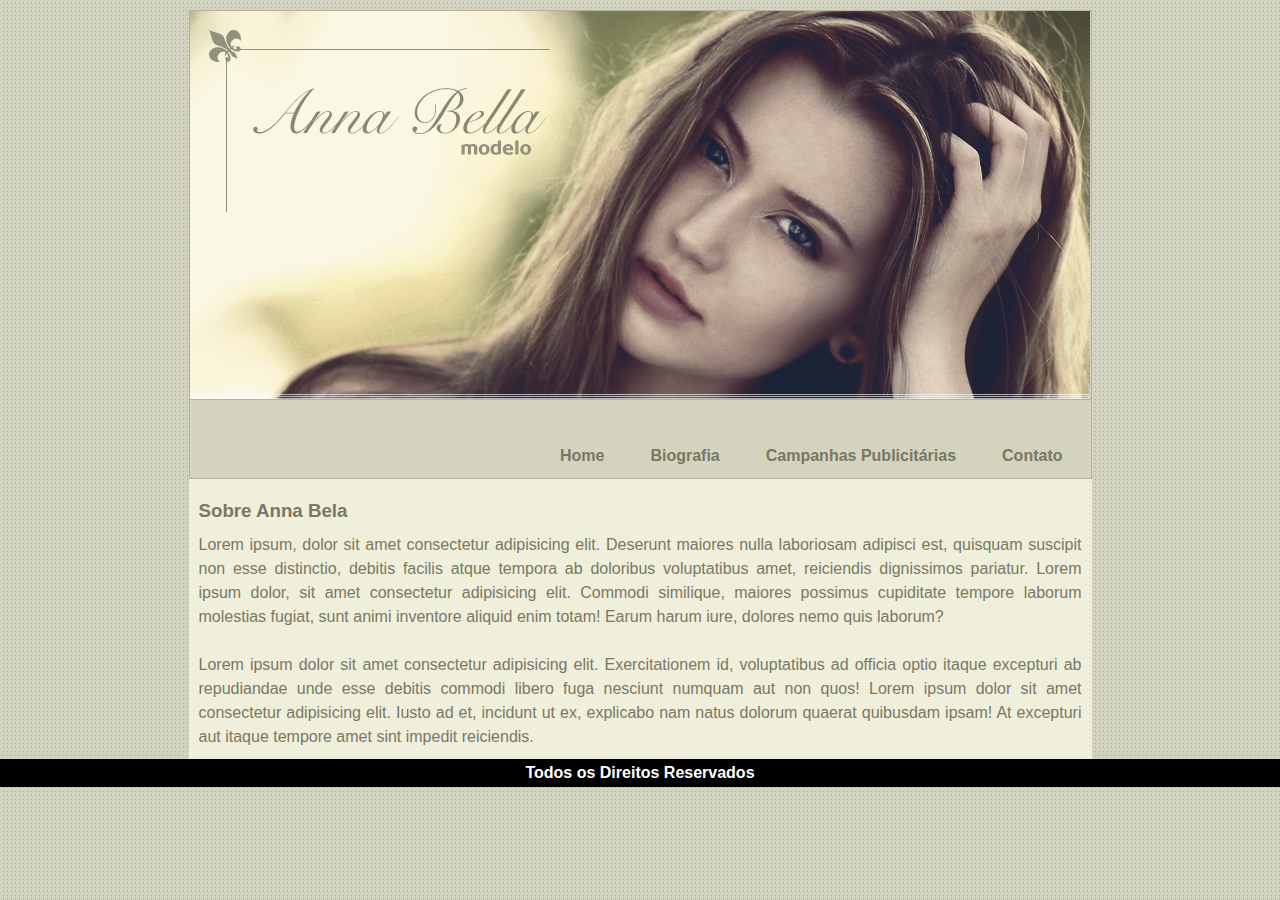
<file: index.html>
<!DOCTYPE html>
<html lang="pt-br">
<head>
    <meta charset="UTF-8">
    <meta http-equiv="X-UA-Compatible" content="IE=edge">
    <meta name="viewport" content="width=device-width, initial-scale=1.0">
    <link rel="stylesheet" href="estilo.css">
    <title>Bella Oficial</title>
</head>
<body>
<main class="container">
    
        <header id="foto-bella">
            <img src="imagens/capa.png" alt="foto Anna Bella" id="foto">
       </header>

       <nav id="menu">
        <a href="#">Home</a>
        <a href="bio.html">Biografia</a>
        <a href="campanha.html">Campanhas Publicitárias</a>
        <a href="#">Contato</a>
       </nav>

        <section id="texto">
            <h3>Sobre Anna Bela</h3>
            <p>Lorem ipsum, dolor sit amet consectetur adipisicing elit. Deserunt maiores nulla laboriosam adipisci est, quisquam suscipit non esse distinctio, debitis facilis atque tempora ab doloribus voluptatibus amet, reiciendis dignissimos pariatur. Lorem ipsum dolor, sit amet consectetur adipisicing elit. Commodi similique, maiores possimus cupiditate tempore laborum molestias fugiat, sunt animi inventore aliquid enim totam! Earum harum iure, dolores nemo quis laborum?</p>
            <br>
            <p>Lorem ipsum dolor sit amet consectetur adipisicing elit. Exercitationem id, voluptatibus ad officia optio itaque excepturi ab repudiandae unde esse debitis commodi libero fuga nesciunt numquam aut non quos! Lorem ipsum dolor sit amet consectetur adipisicing elit. Iusto ad et, incidunt ut ex, explicabo nam natus dolorum quaerat quibusdam ipsam! At excepturi aut itaque tempore amet sint impedit reiciendis.</p>
        </section>
</main>
<br><br>

<footer>
    <p>Todos os Direitos Reservados</p>
</footer>

</body>
</html>
</file>
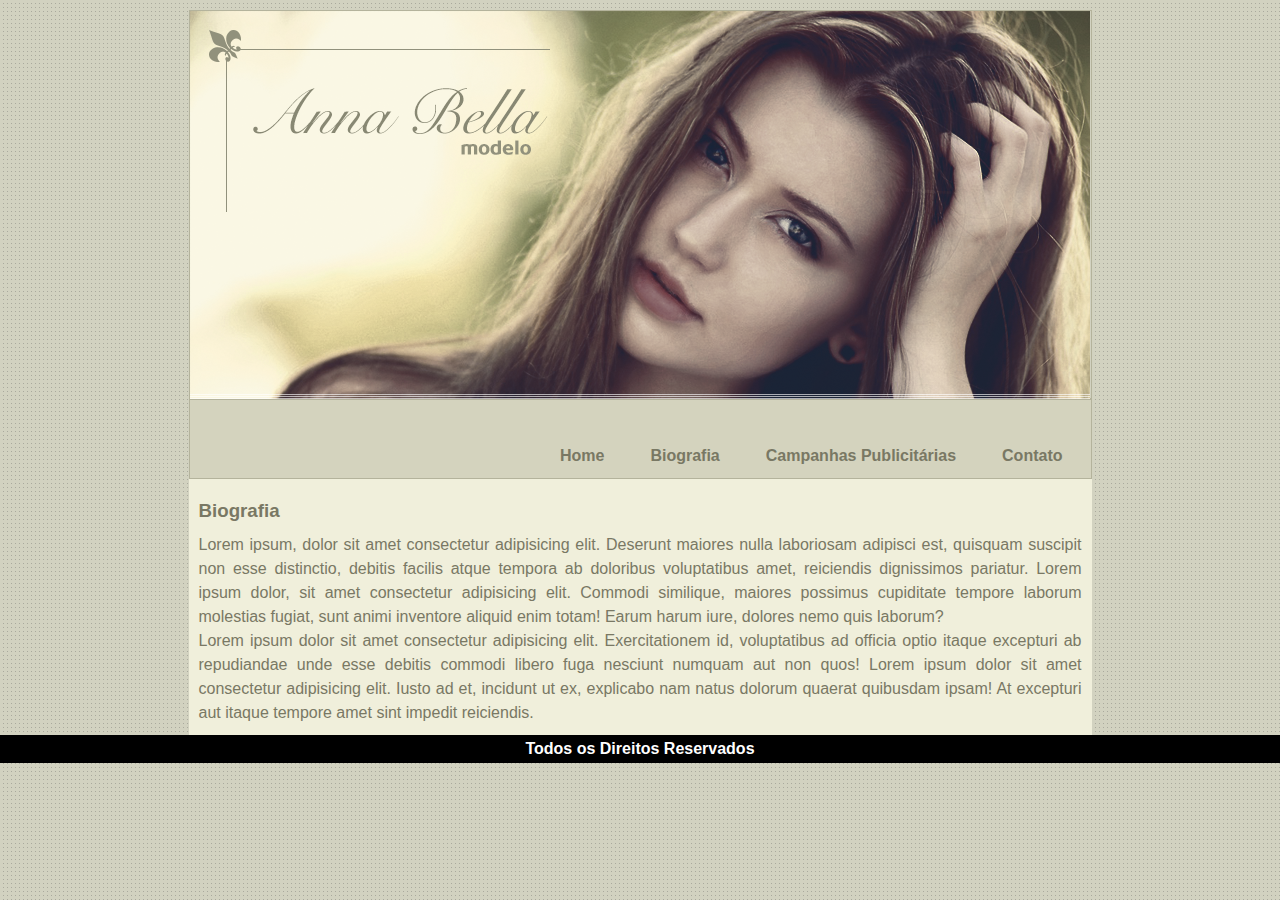
<file: bio.html>
<!DOCTYPE html>
<html lang="pt-br">
<head>
    <meta charset="UTF-8">
    <meta http-equiv="X-UA-Compatible" content="IE=edge">
    <meta name="viewport" content="width=device-width, initial-scale=1.0">
    <link rel="stylesheet" href="estilo.css">
    <title>Biografia</title>
</head>
<body>

    <main class="container">
    
        <header id="foto-bella">
            <img src="imagens/capa.png" alt="foto Anna Bella" id="foto">
       </header>

       <nav id="menu">
        <a href="index.html">Home</a>
        <a href="#">Biografia</a>
        <a href="campanha.html">Campanhas Publicitárias</a>
        <a href="#">Contato</a>
       </nav>

        <section id="texto">
            <h3>Biografia</h3>
            <p>Lorem ipsum, dolor sit amet consectetur adipisicing elit. Deserunt maiores nulla laboriosam adipisci est, quisquam suscipit non esse distinctio, debitis facilis atque tempora ab doloribus voluptatibus amet, reiciendis dignissimos pariatur. Lorem ipsum dolor, sit amet consectetur adipisicing elit. Commodi similique, maiores possimus cupiditate tempore laborum molestias fugiat, sunt animi inventore aliquid enim totam! Earum harum iure, dolores nemo quis laborum?</p>
            <p>Lorem ipsum dolor sit amet consectetur adipisicing elit. Exercitationem id, voluptatibus ad officia optio itaque excepturi ab repudiandae unde esse debitis commodi libero fuga nesciunt numquam aut non quos! Lorem ipsum dolor sit amet consectetur adipisicing elit. Iusto ad et, incidunt ut ex, explicabo nam natus dolorum quaerat quibusdam ipsam! At excepturi aut itaque tempore amet sint impedit reiciendis.</p>
        </section>
</main>
<br><br>

<footer>
    <p>Todos os Direitos Reservados</p>
</footer>
    
</body>
</html>
</file>
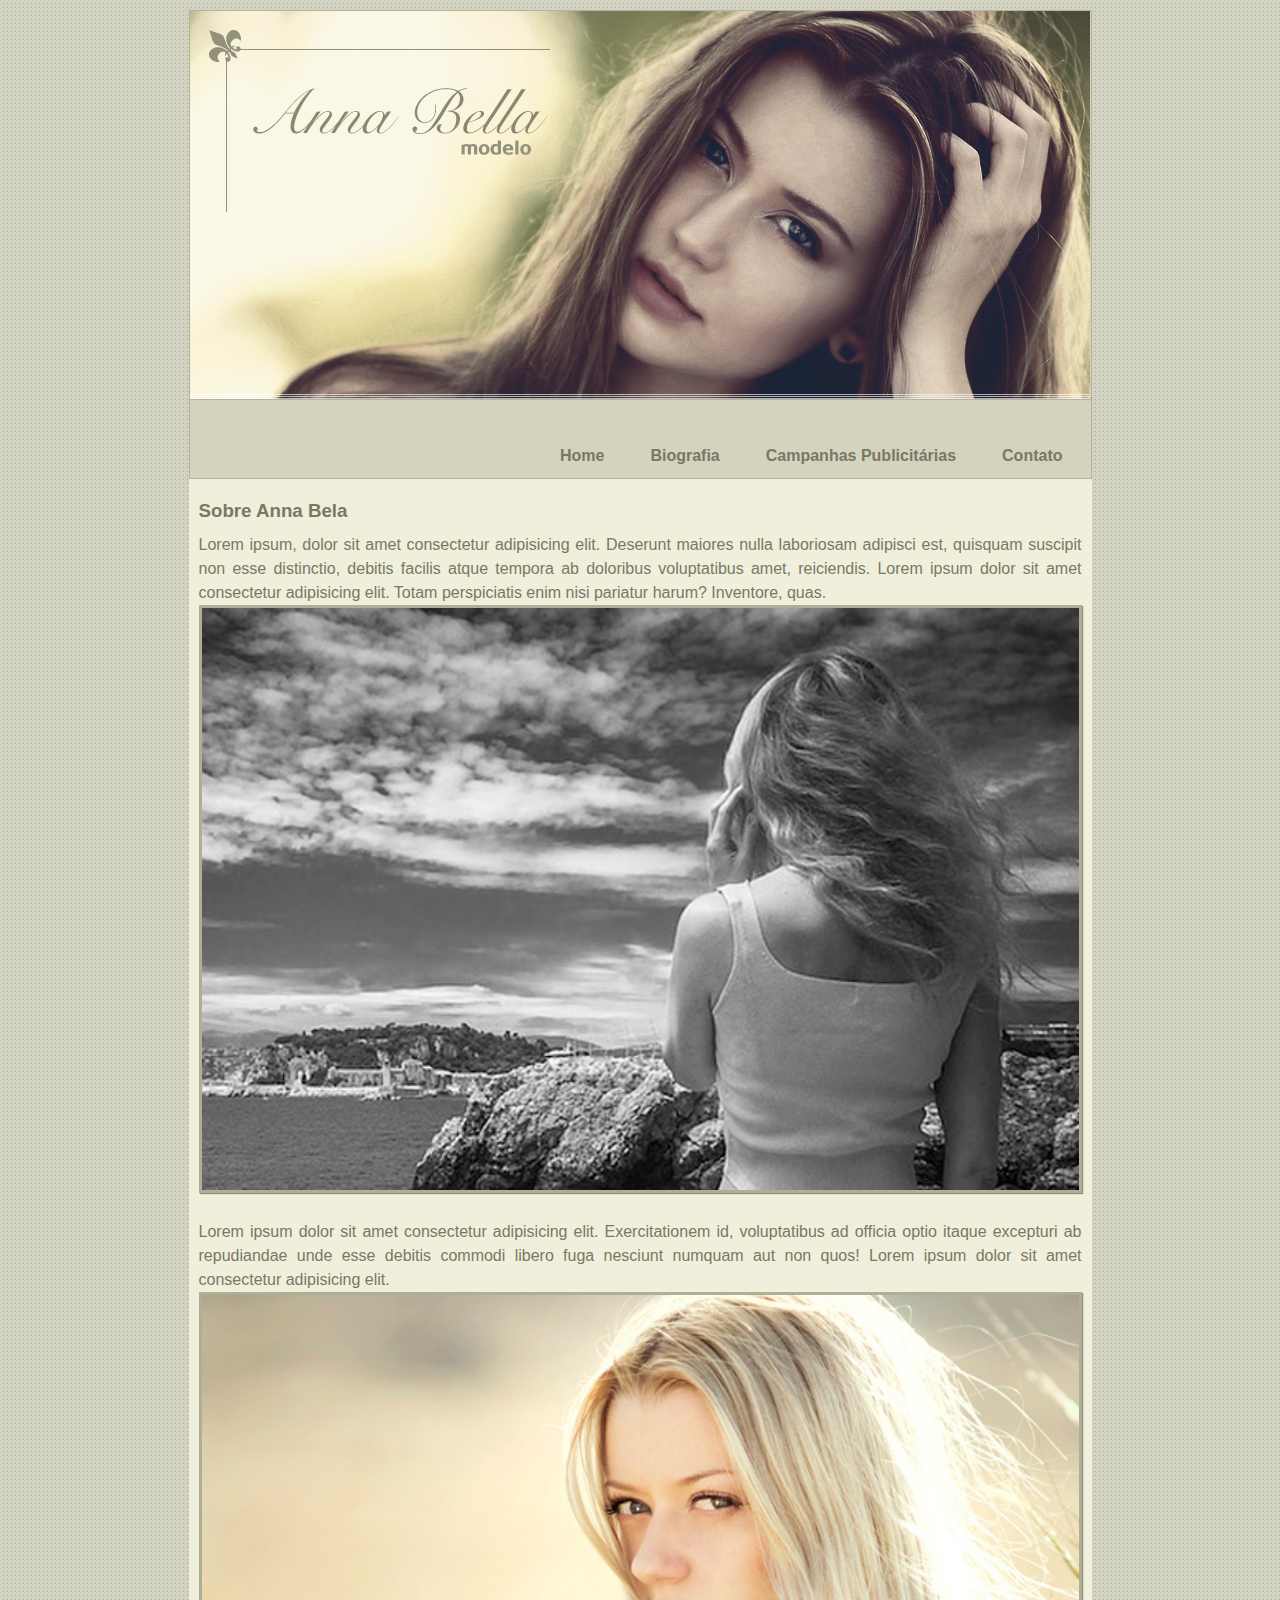
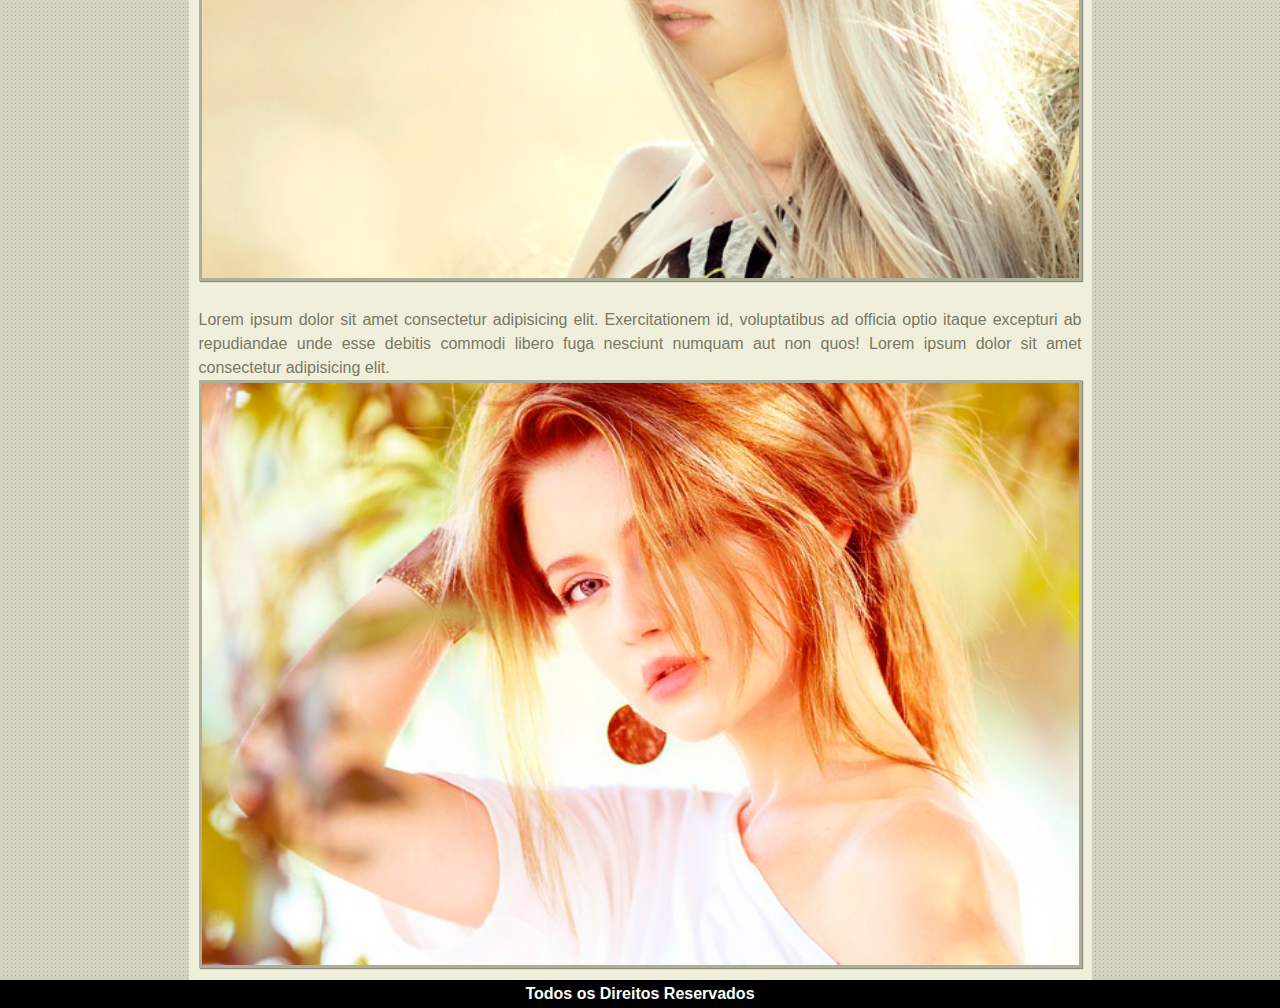
<file: campanha.html>
<!DOCTYPE html>
<html lang="pt-br">
<head>
    <meta charset="UTF-8">
    <meta http-equiv="X-UA-Compatible" content="IE=edge">
    <meta name="viewport" content="width=device-width, initial-scale=1.0">
    <link rel="stylesheet" href="estilo.css">
    <title>Campanhas publicitarias</title>
</head>
<body>

    <main class="container">
    
        <header id="foto-bella">
            <img src="imagens/capa.png" alt="foto Anna Bella" id="foto">
       </header>

       <nav id="menu">
        <a href="index.html">Home</a>
        <a href="bio.html">Biografia</a>
        <a href="#">Campanhas Publicitárias</a>
        <a href="contato.html">Contato</a>
       </nav>

        <section id="texto">
            <h3>Sobre Anna Bela</h3>
            <p>Lorem ipsum, dolor sit amet consectetur adipisicing elit. Deserunt maiores nulla laboriosam adipisci est, quisquam suscipit non esse distinctio, debitis facilis atque tempora ab doloribus voluptatibus amet, reiciendis. Lorem ipsum dolor sit amet consectetur adipisicing elit. Totam perspiciatis enim nisi pariatur harum? Inventore, quas.</p>
            <img src="imagens/foto1.png" alt="foto Anna Bella" class="book-annabella">
            <p>Lorem ipsum dolor sit amet consectetur adipisicing elit. Exercitationem id, voluptatibus ad officia optio itaque excepturi ab repudiandae unde esse debitis commodi libero fuga nesciunt numquam aut non quos! Lorem ipsum dolor sit amet consectetur adipisicing elit.</p>
            <img src="imagens/foto2.png" alt="Foto Anna Bella" class="book-annabella">
            <p>Lorem ipsum dolor sit amet consectetur adipisicing elit. Exercitationem id, voluptatibus ad officia optio itaque excepturi ab repudiandae unde esse debitis commodi libero fuga nesciunt numquam aut non quos! Lorem ipsum dolor sit amet consectetur adipisicing elit.</p>
            <img src="imagens/foto3.png" alt="Foto Anna Bella" class="book-annabella1">
        </section>
</main>
<br><br>

<footer>
    <p>Todos os Direitos Reservados</p>
</footer>
    
</body>
</html>
</file>
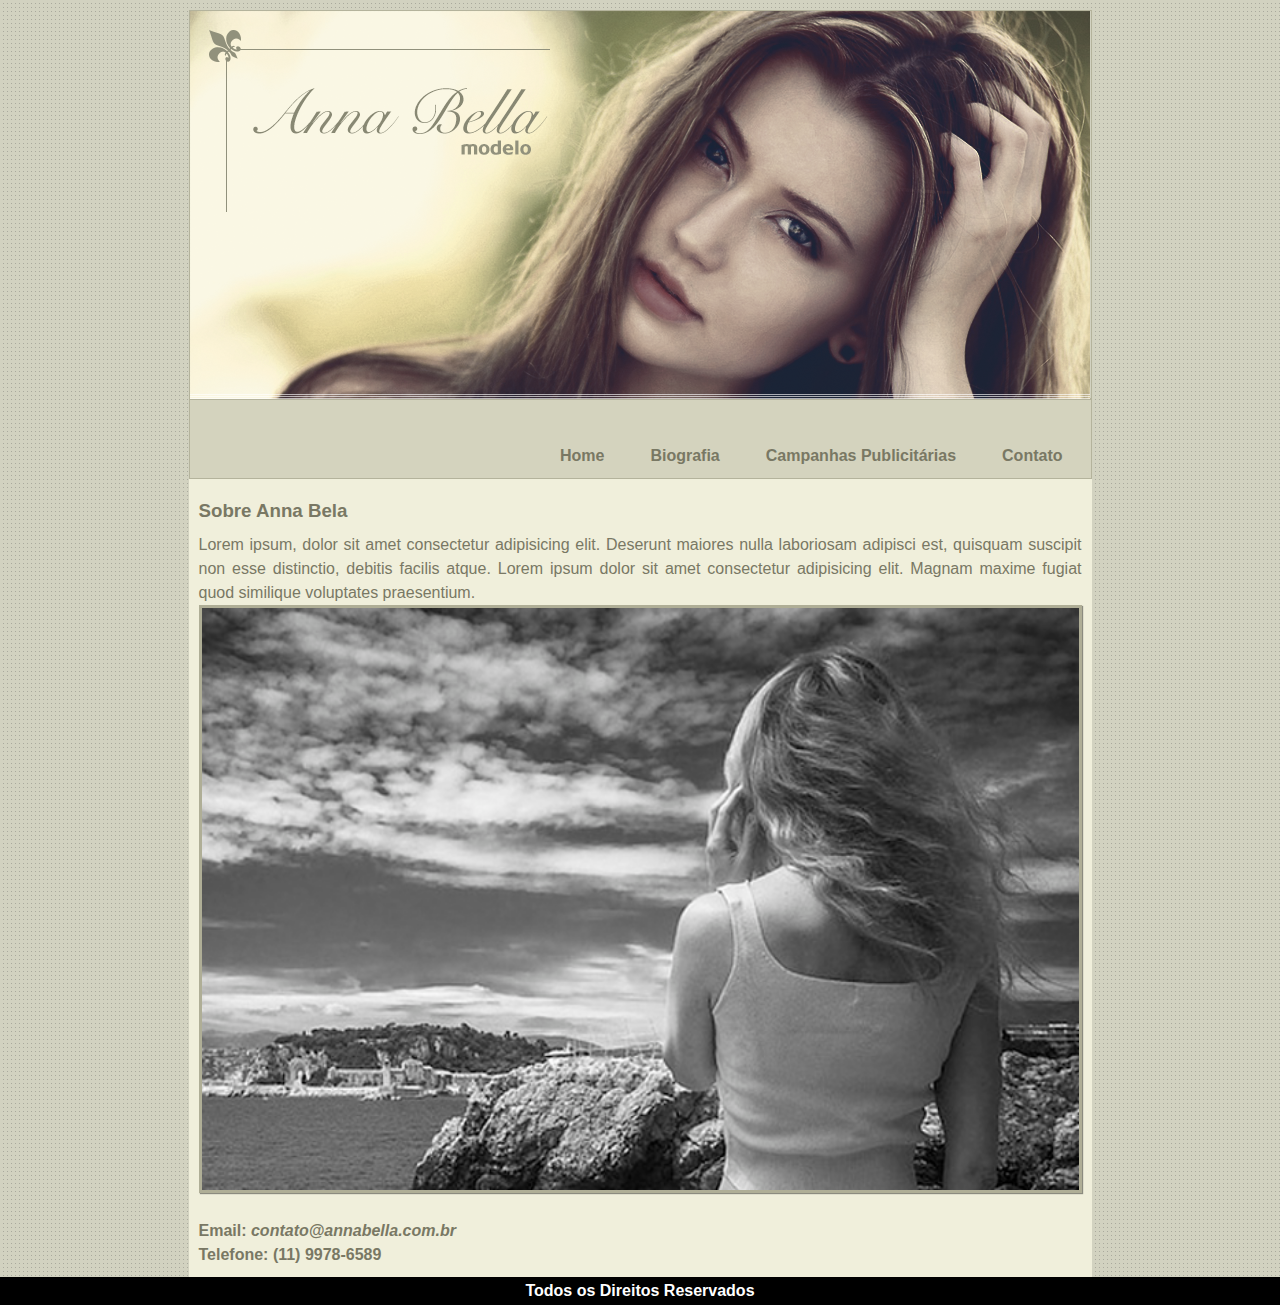
<file: contato.html>
<!DOCTYPE html>
<html lang="pt-br">
<head>
    <meta charset="UTF-8">
    <meta http-equiv="X-UA-Compatible" content="IE=edge">
    <meta name="viewport" content="width=device-width, initial-scale=1.0">
    <link rel="stylesheet" href="estilo.css">
    <title>Contato</title>
</head>
<body>

    <main class="container">
    
        <header id="foto-bella">
            <img src="imagens/capa.png" alt="foto Anna Bella" id="foto">
       </header>

       <nav id="menu">
        <a href="#">Home</a>
        <a href="bio.html">Biografia</a>
        <a href="campanha.html">Campanhas Publicitárias</a>
        <a href="contato.html">Contato</a>
       </nav>

        <section id="texto">
            <h3>Sobre Anna Bela</h3>
            <p>Lorem ipsum, dolor sit amet consectetur adipisicing elit. Deserunt maiores nulla laboriosam adipisci est, quisquam suscipit non esse distinctio, debitis facilis atque. Lorem ipsum dolor sit amet consectetur adipisicing elit. Magnam maxime fugiat quod similique voluptates praesentium.</p>
            <img src="imagens/foto1.png" alt="Foto Anna Bella"class="book-annabella1">
            <br><br>

            <div>
                <p><strong>Email: <em>contato@annabella.com.br</em></strong></p>
                <p><strong>Telefone: (11) 9978-6589</strong></p>
            </div>
        </section>
</main>
<br><br>

<footer>
    <p>Todos os Direitos Reservados</p>
</footer>


</body>
</html>
</file>
<file: estilo.css>
@charset "UTF-8";

* {
    margin: 0px;
    padding: 0px;
    box-sizing: border-box;
    font-family: Arial, Helvetica, sans-serif;
}

body {
    display: flex;
    background: url(imagens/fundo.png);
    justify-content: center;
    flex-wrap: wrap;
}

  
main.container {
    display: flex;
    flex-direction: column;
    width: 903px;
}

header#foto-bella {
    margin-top: 10px;
    height: 389px;
    border: 1.5px solid #b4b39c;
}

nav#menu {
    display: flex;
    height: 80px;
    padding: 5px;
    justify-content: flex-end;
    align-items: flex-end;
    background-color: #D4D3BE;
    border: 1px solid #b4b39c;
}

nav#menu a {
    margin: 0px 15px 0px 15px;
    padding: 8px;
    text-decoration: none;
    color: #797864;
    font-weight: bold;
}

nav#menu a:hover {
    background-color: #706f61;
    color: white;
    border-radius: 10px;
}
section#texto {
    background-color: #f0efdb;
    padding: 10px;
    text-align: justify;
    line-height: 1.5em;
    color: #797864;
}

section#texto > h3 {
    margin: 10px 0px 10px 0px;
}

body footer {
    width: 100vw;
    padding: 5px;
    text-align: center;
    background-color: black;
    color: white;
    font-weight: bold;
}

img.book-annabella {
    width: 883px;
    border: 3px solid #afae96;
    box-shadow: 1px 1px 1px rgba(0, 0, 0, 0.418);
    margin-bottom: 20px;
}

img.book-annabella1 {
    width: 883px;
    border: 3px solid #afae96;
    box-shadow: 1px 1px 1px rgba(0, 0, 0, 0.418);
    margin-bottom: -5px;
}
</file>
